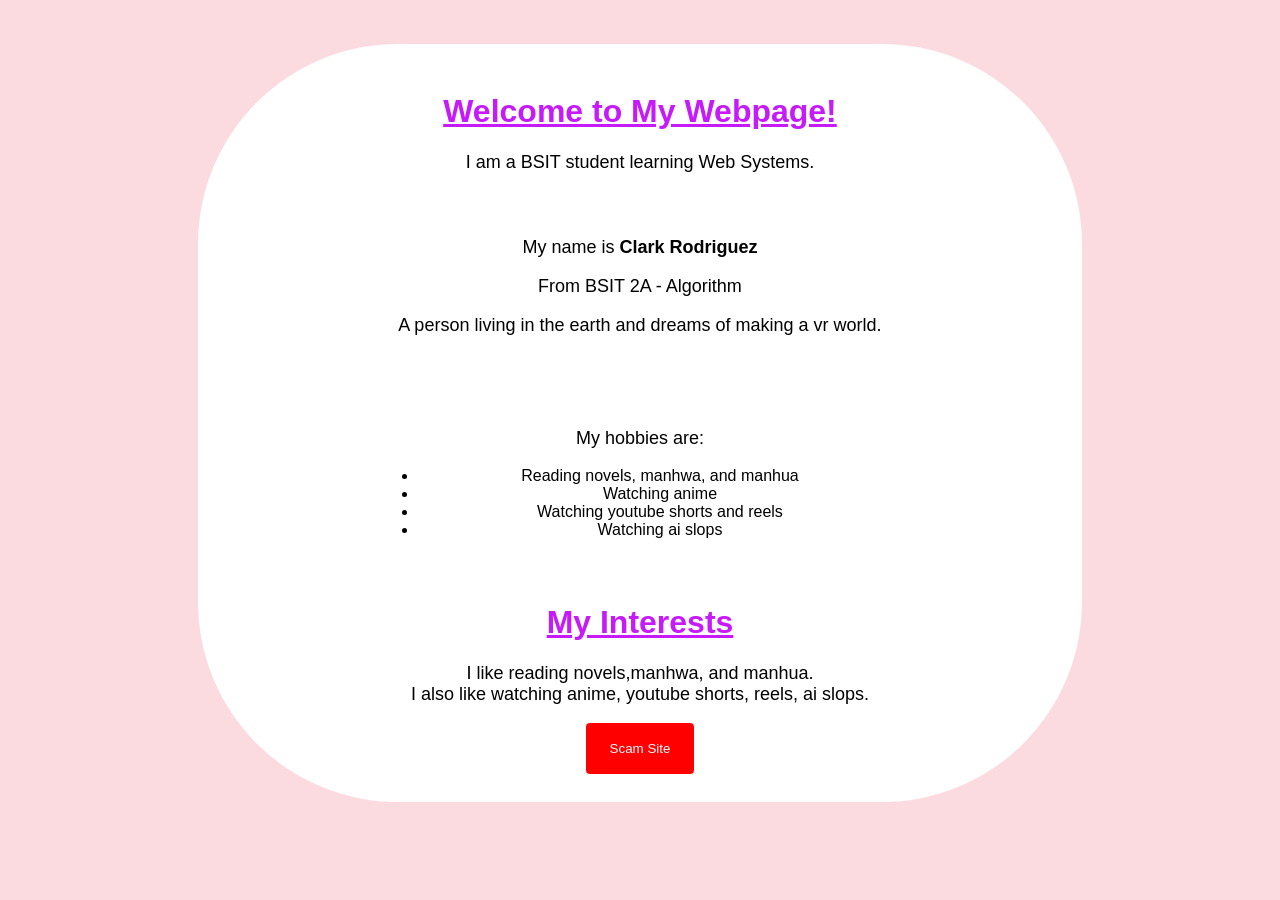
<file: site.html>
<!doctype html>
<html lang="en">
  <head>
    <title>My First CSS Webpage</title>

    <style>
      body {
        font-family: Arial;
        background-color: rgba(248, 162, 175, 0.377);
        text-align: center;
      }

      h1 {
        color: rgb(198, 26, 250);
        text-decoration: underline;
      }

      p {
        color: black;
        font-size: 18px;
      }

      button {
        background-color: rgb(255, 0, 0);
        color: rgb(252, 251, 251);
        padding: 18px 24px;
        border: none;
        border-radius: 4px;
      }

      table {
        margin: auto;
        width: 70%;
        background-color: white;
        padding: 25px;
        border: 0;
        border-radius: 200px;
      }
    </style>
  </head>
  <body>
    <br /><br />
    <table>
      <tr>
        <td>
          <h1>Welcome to My Webpage!</h1>
          <p>I am a BSIT student learning Web Systems.</p>
          <table>
            <tr>
              <td>
                <p>My name is <b>Clark Rodriguez</b></p>
                <p>From BSIT 2A - Algorithm</p>
                <p>
                  A person living in the earth and dreams of making a vr world.
                </p>
              </td>
            </tr>
          </table>
          <table>
            <tr>
              <td>
                <p>My hobbies are:</p>
                <ul>
                  <li>Reading novels, manhwa, and manhua</li>
                  <li>Watching anime</li>
                  <li>Watching youtube shorts and reels</li>
                  <li>Watching ai slops</li>
                </ul>
              </td>
            </tr>
          </table>
          <h1>My Interests</h1>
          <p>
            I like reading novels,manhwa, and manhua. <br />
            I also like watching anime, youtube shorts, reels, ai slops.
          </p>
          <button>Scam Site</button><br />
        </td>
      </tr>
    </table>
  </body>
</html>
</file>
